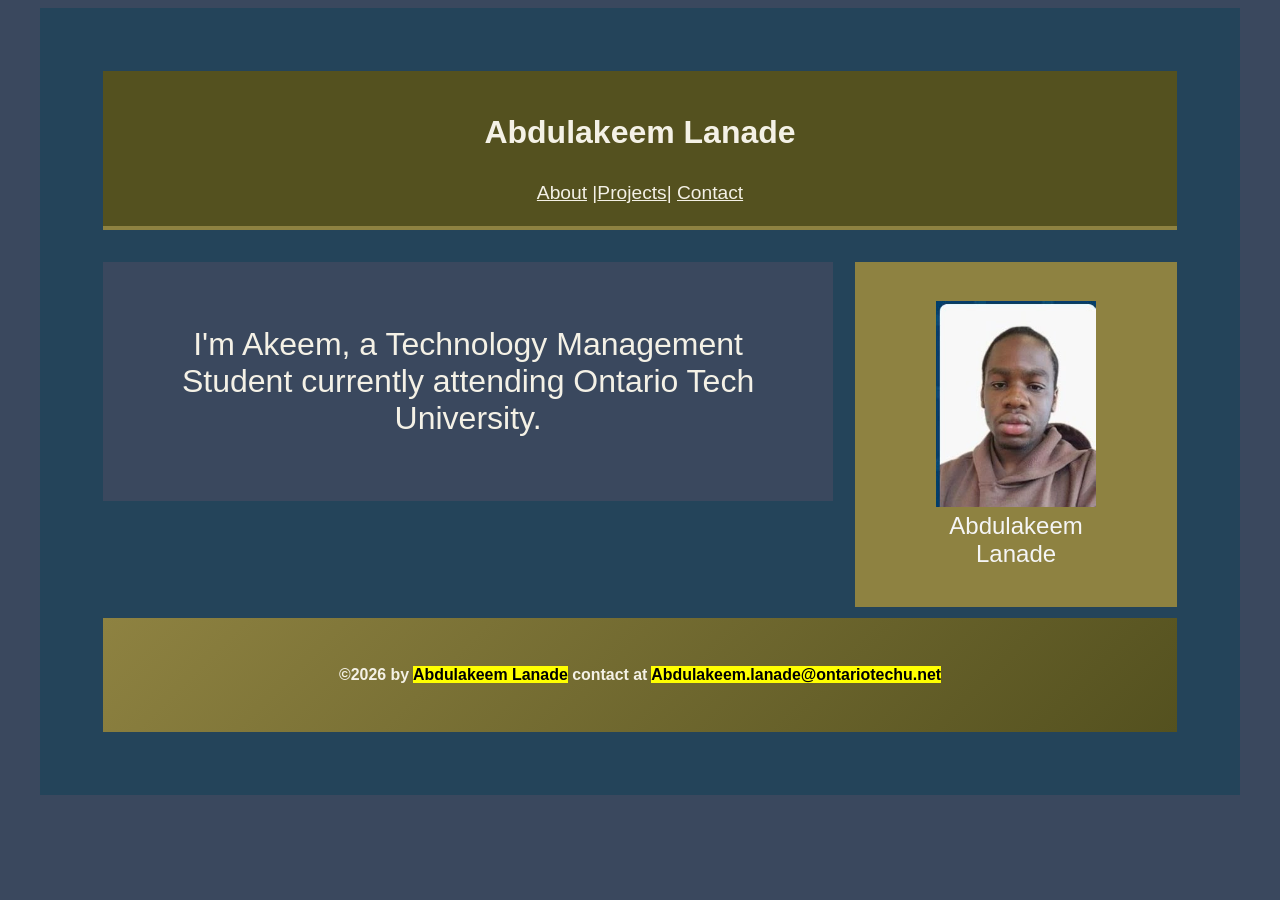
<file: index.html>
<!DOCTYPE html>
<html lang="en">
    <head>
        <meta charset="UTF-8">
        <meta name="viewport" content="width=device-width, initial-scale=1.0">
        <link href="base.css" rel="stylesheet" type="text/css">
        <link href="tablet.css" rel="stylesheet" type="text/css" media="only screen and (min-width:601px) and (max-width:959px)">
        <link href="phone.css" rel="stylesheet" type="text/css" media="only screen and (max-width:600px)">
        <title>Home</title>
         
    </head>

    <body>
        <div id="wrapper"> <!--gonna put everything on this page within a nice diagnal gradient*/ -->
            <header> <!-- Header tag because this goes on the top of the screen-->
                <h1> Abdulakeem Lanade</h1>
                    <nav> <!-- Nav tag for the navigation bar-->
                            <a href="About_Page.html">About</a> |<a href="Projects.html">Projects</a>| <a href="Contact_Page.html">Contact</a> </h3>
                    </nav>
            </header>

            <main class="Main_home"> <!-- The "main" tag is simply for the MAIN contents of this page I learned this from W3 Schools-->
                <p>I'm Akeem, a Technology Management Student currently attending Ontario Tech University.</p>
            </main>
            
            <aside> 
                <figure>
                    <img class="profile-pic"
                    src="Media/self.jpeg" 
                    alt=" Photo of Abdulakeem Lanade" 
                    style="width: 80%">
                    <figcaption style="color: whitesmoke; font-size: x-large;"> Abdulakeem Lanade </figcaption>
                </figure>
            </aside>

            <footer> 
                <h5>©2026 by <mark>Abdulakeem Lanade</mark> contact at <mark>Abdulakeem.lanade@ontariotechu.net</mark></h5> <!-- I put the mark there just to make it feel differnt from the one from the pdf example-->
            </footer>
        </div>
    </body>
</html>
</file>
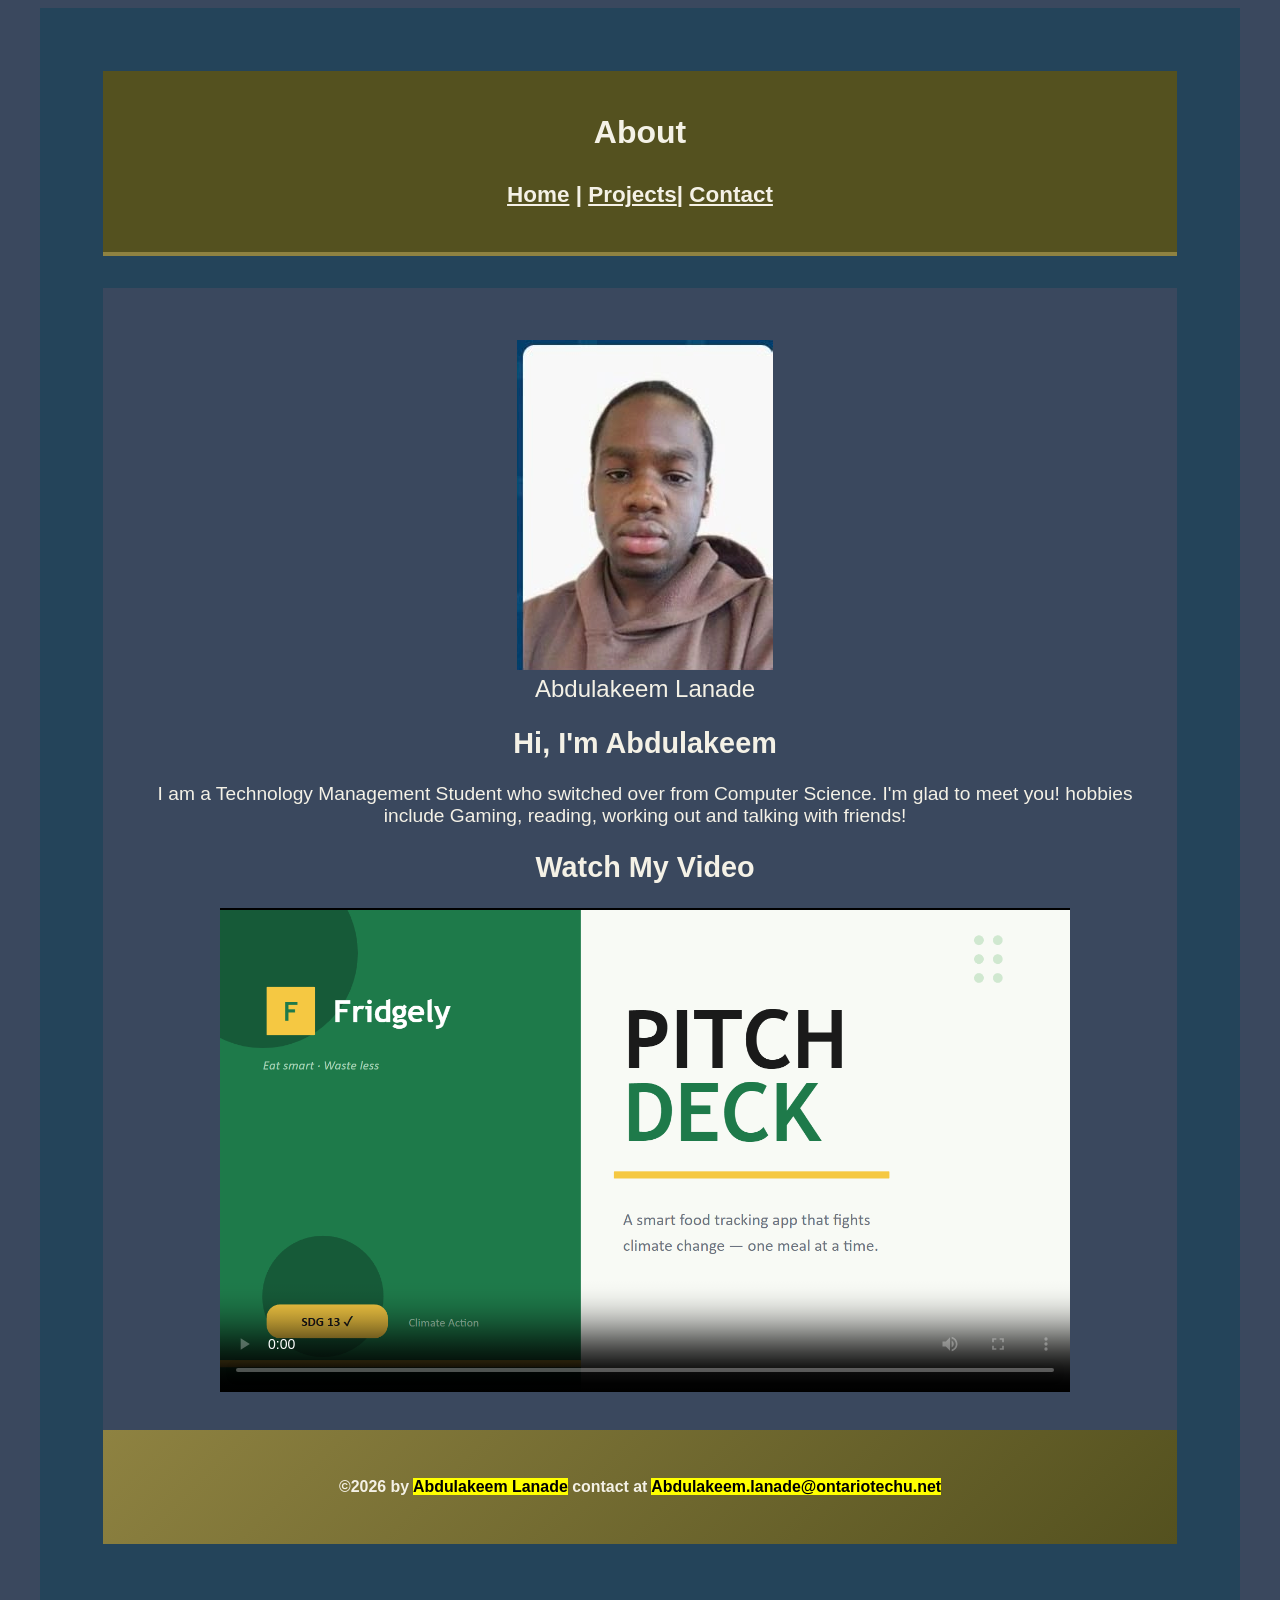
<file: About_Page.html>
<!DOCTYPE html>
<html lang="en">
    <head>
        <meta charset="UTF-8">
        <meta name="viewport" content="width=device-width, initial-scale=1.0">
      

        <meta name="viewport" content="width=device-width, initial-scale=1.0">
        <link href="base.css" rel="stylesheet" type="text/css">
        <link href="tablet.css" rel="stylesheet" type="text/css"media="only screen and (min-width:481px) and (max-width:959px)">
        <link href="phone.css" rel="stylesheet" type="text/css"media="only screen and (max-width:480px)">

        <title>About Me</title>
    </head>



    <body>
        <div id="wrapper"> 
            <header> 
                <h1> About</h1>
                    <nav> 
                        <h3>    
                            <a href="index.html">Home</a> | <a href="Projects.html">Projects</a>| <a href="Contact_Page.html">Contact</a> 
                        </h3>
                    </nav>
            </header>
                
        <main >
             <article>
                <figure>
                    <img src="Media/self.jpeg" alt="Portrait of Abdulakeem Lanade" style="max-width: 85%;">
                    <figcaption>Abdulakeem Lanade</figcaption>
                </figure>
                <h2>Hi, I'm Abdulakeem</h2>
                <p>I am a Technology Management Student who switched over from Computer Science. I'm glad to meet you! hobbies include Gaming, reading, working out and talking with friends!</p>
            </article>
    
            <article>
                <h2>Watch My Video</h2>
                <video controls preload="metadata" style="max-width: 85%;"
                       poster="Media/thumbnail.png" >
                    <source src="Media/Fridgely_Pitch.mp4" type="video/mp4" >
                </video>
            </article>
            
        </main>

        <footer> 
            <h5>©2026 by <mark>Abdulakeem Lanade</mark> contact at <mark>Abdulakeem.lanade@ontariotechu.net</mark></h5> 
        </footer>

        </div>
    </body>
</html>
</file>
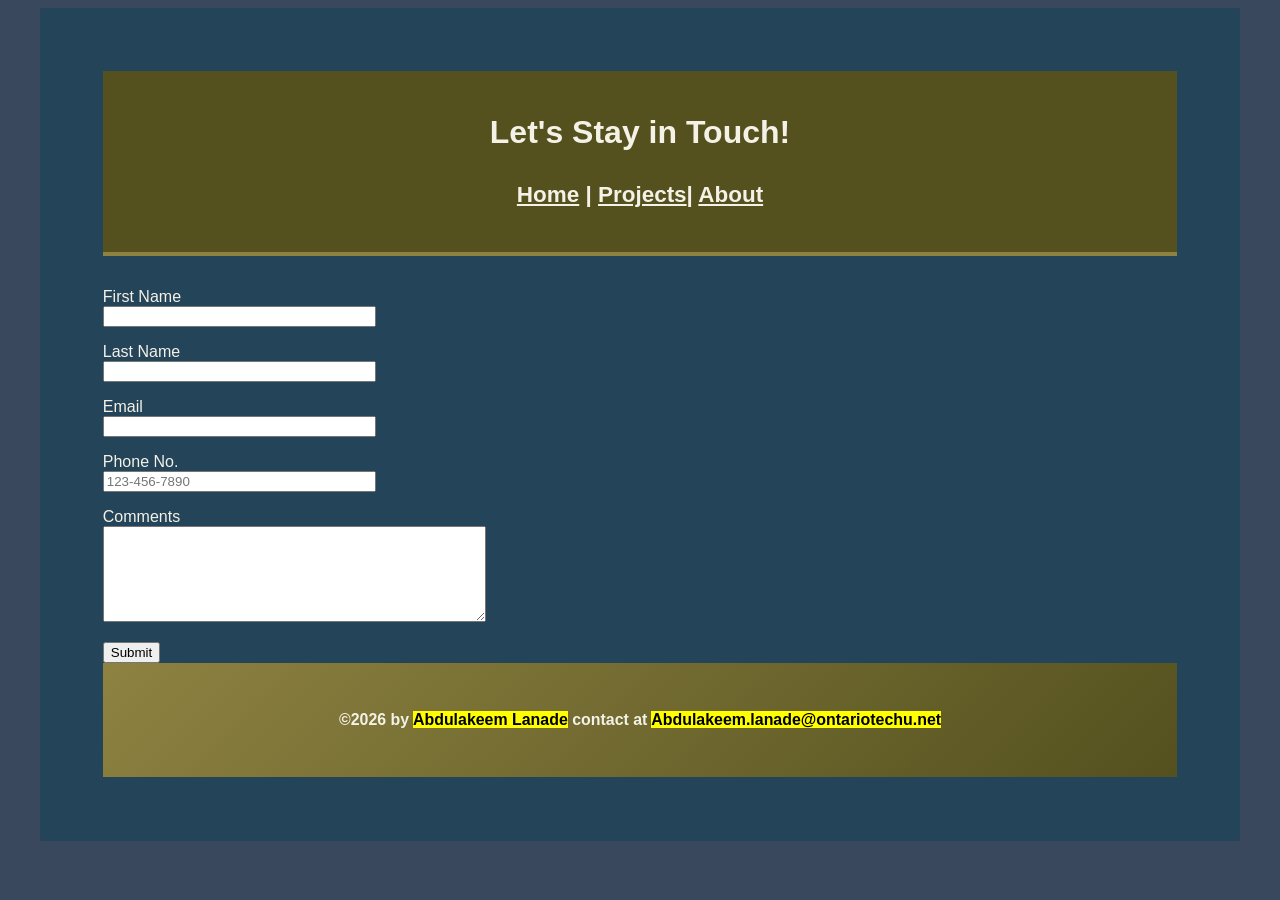
<file: Contact_Page.html>
<!DOCTYPE html>
<html lang="en">
<head>
    <meta charset="UTF-8">
        <meta name="viewport" content="width=device-width, initial-scale=1.0">
       

        <meta charset="UTF-8">
        <meta name="viewport" content="width=device-width, initial-scale=1.0">
        <link href="base.css" rel="stylesheet" type="text/css">
        <link href="tablet.css" rel="stylesheet" type="text/css" media="only screen and (min-width:481px) and (max-width:959px)">
        <link href="phone.css" rel="stylesheet" type="text/css" media="only screen and (max-width:480px)">
        <title>Projects</title>
    <title>Contact</title>
</head>

<body>
    <div id="wrapper">
        
    <header>
        <h1>Let's Stay in Touch!</h1>
        <nav> 
            <h3>    
                <a href="index.html">Home</a> | <a href="Projects.html">Projects</a>| <a href="About_Page.html">About</a> 
            </h3>
        </nav>
    </header>

    <form 
        action="mailto:abdulakeem.lanade@ontariotechu.net?subject=WouldLikeToStayInTouch%20on%20website"
         method="post" 
         enctype="text/plain" 
         name="StayInTouch_form">

         <!-- Most of this code is from Me following along the lecture on forms-->
         <p>
            <label for="fname">First Name</label><br>
            <input type="text" id="fname" name="Fname" size="32">
        </p>    
        <p>
            <label for="lname">Last Name</label><br>
            <input type="text" id="lname" name="Lname" size="32">
        </p>
        <p>
            <label for="email">Email </label><br>
            <input type="email" id="email" name="Email" size="32">
        </p>
        <p>
            <label for="Phone_Numb">Phone No.</label><br>
            <input type="tel" id="Phone" name="Phone" size="32" autocomplete="tel" placeholder="123-456-7890" pattern="[0-9]{3}-[0-9]{3}-[0-9]{4}" required>
        </p>
        <p>
            <label for="comments">Comments</label><br> <!--Made sure that the comments section is a text area not a label-->
            <textarea id="comments" name="Comments" cols="45" rows="6"></textarea>
        </p>

        <input type="submit" value="Submit">
    </form>
        <footer> 
            <h5>©2026 by <mark>Abdulakeem Lanade</mark> contact at <mark>Abdulakeem.lanade@ontariotechu.net</mark></h5> <!-- I put the mark there just to make it feel differnt from the one from the pdf example-->
        </footer>

    </div>
    
</body>
</html>
</file>
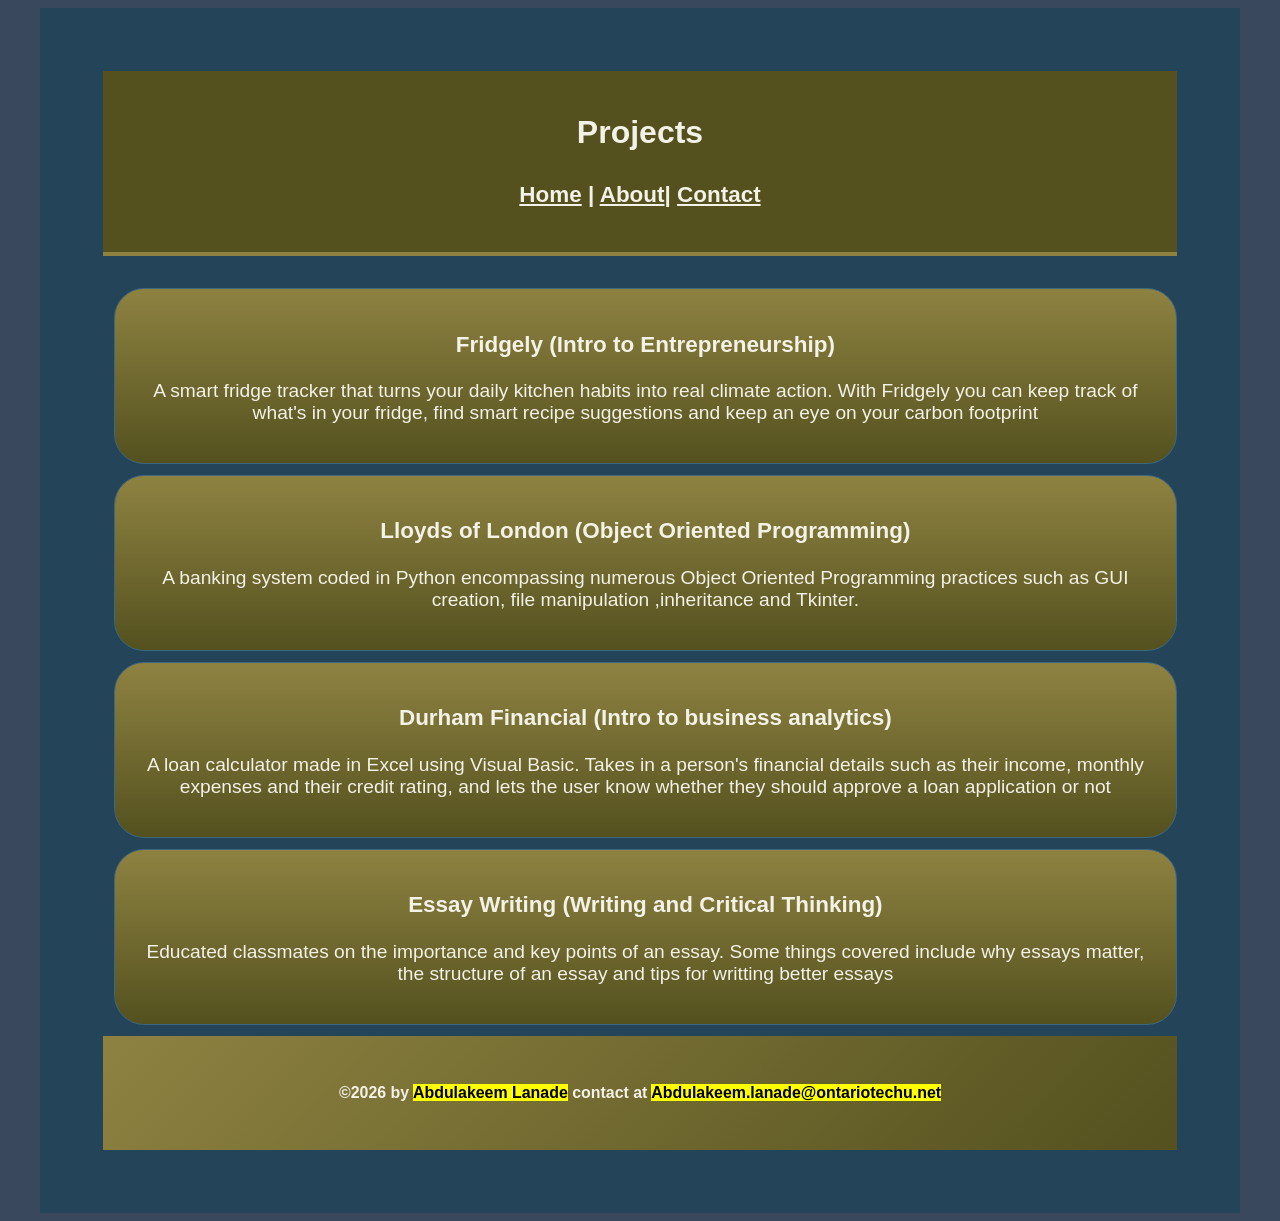
<file: Projects.html>
<!DOCTYPE html>
<html lang="en">
<head>
    <meta charset="UTF-8">
        <meta name="viewport" content="width=device-width, initial-scale=1.0">
      

        <meta charset="UTF-8">
        <meta name="viewport" content="width=device-width, initial-scale=1.0">
        <link href="base.css" rel="stylesheet" type="text/css">
        <link href="tablet.css" rel="stylesheet" type="text/css" media="only screen and (min-width:481px) and (max-width:959px)">
        <link href="phone.css" rel="stylesheet" type="text/css" media="only screen and (max-width:480px)">
        <title>Projects</title>
</head>

<body>
    <div id="wrapper"> 
            <header> 
                <h1> Projects </h1>
                    <nav> <!-- Nav tag for the navigation bar-->
                        <h3>    
                            <a href="index.html">Home</a> | <a href="About_Page.html">About</a>| <a href="Contact_Page.html">Contact</a> 
                        </h3>
                    </nav>
            </header>

        <section id="projects">
            <article class="Project_Card">
                <h3>Fridgely (Intro to Entrepreneurship)</h3>
                <p>A smart fridge tracker that turns your daily kitchen habits into real climate action. With Fridgely you can keep track of what's in your fridge, find smart recipe suggestions and keep an eye on your carbon footprint</p>
            </article>

            <article class="Project_Card">
                <h3>Lloyds of London (Object Oriented Programming)</h3>
                <p>A banking system coded in Python encompassing numerous Object Oriented Programming practices such as GUI creation, file manipulation ,inheritance and Tkinter.</p>
            </article>

            <article class="Project_Card">
                <h3>Durham Financial (Intro to business analytics)</h3>
                <p>A loan calculator made in Excel using Visual Basic. Takes in a person's financial details such as their income, monthly expenses and their credit rating, and lets the user know whether they should approve a loan application or not</p>
            </article>

            <article class="Project_Card">
                <h3>Essay Writing (Writing and Critical Thinking)</h3>
                <p>Educated classmates on the importance and key points of an essay. Some things covered include why essays matter, the structure of an essay and  tips for writting better essays</p>
            </article>
    </section>

        <footer> 
            <h5>©2026 by <mark>Abdulakeem Lanade</mark> contact at <mark>Abdulakeem.lanade@ontariotechu.net</mark></h5> <!-- I put the mark there just to make it feel differnt from the one from the pdf example-->
        </footer>
    </div>
</body>
</html>
</file>
<file: base.css>
@charset "UTF-8"; /* tells browser how to interpret the css styling */

.Project_Card{ /* Because Project_Card is a CLASS not an ID (like the wrapper) its uses a '.' to be called in CSS*/ 
  background-color: #8E8241;
  border: 1px solid #3d6680;
  border-radius: 30px; /* Rounds the corners of the projects */
  padding: 20px; /* increases the size of each project box */
  margin-bottom: 1%;
  font-size: larger;
  background: linear-gradient(#8E8241, #54511F) /* linear gradient for each project card*/
}


body {
    background-color: #3A485E;
    font-family: 'Trebuchet MS', 'Lucida Sans Unicode', 'Lucida Grande', 'Lucida Sans', Arial, sans-serif; /*different fonts to be used if the first one fails */
    color: #F4F1E6;
    width: auto;
}

#wrapper {
    width: 85%;
    height: auto;    
    margin:  auto;  
    padding: 5%;
    background-color: #24445A;
}

header {
    background-color: #54511F;
    padding: 2%;
    margin-bottom: 3%;
    text-align: center;
    border-bottom: 4px solid #8E8241;
}

main {
    background-color: #3A485E;
    font-size: larger;
    padding: 3%;
    min-width: 50%;      
}

article{
    margin-left: 1%;
    text-align: center;
    
}

.Main_home{
    box-sizing: border-box; 
    max-width: 68%;
    font-size: xx-large;
    text-align: center;
    float: left; 
}

aside {
    box-sizing: border-box; 
    background-color: #8E8241;
    color: #000000; 
    font-size: large;
    text-align: center;
    padding: 2%;
    width: 30%;
    float: right;
    margin-bottom: 1%;
}

figcaption{
    font-size: x-large;
}


nav{
    background-color: #54511F;
    margin-top: 3%;
    text-align: center;
    font-size: larger;
}

a {
    color: #F4F1E6;
}

a:visited { /* after you have visited a link */
    color: rgb(172, 213, 216);
}

a:hover { /* while hovering over a link */
    color: #f2c75c;
}

footer {
    clear: both; /* keeps footer below the floated columns */
    background-color: #54511F;
    font-size: larger;
    padding: 2%;
    text-align: center; /*keeps the text of the footer in the center*/
    background: linear-gradient(135deg, #8E8241, #54511F); /* angle gradeint on the footer */
}
</file>
<file: tablet.css>
@charset "UTF-8"; /* tells the browser how to interpret the CSS */

body {
    background-color: #3A485E;
    color: #F4F1E6;
    font-family: 'Trebuchet MS', 'Lucida Sans Unicode', 'Lucida Grande', 'Lucida Sans', Arial, sans-serif;
}

#wrapper {
    box-sizing: border-box;
    width: 85%;
    height: auto;
    margin: auto;
    padding: 5%;
    background-color: #24445A;
}

header {
    box-sizing: border-box;
    margin-bottom: 10px;
    padding: 20px;
    background-color: #54511F;
    border-bottom: 4px solid #8E8241;
    text-align: center;
}

nav {
    margin-top: 2%;
    background-color: #54511F;
    font-size: larger;
    text-align: center;
}


main {
    box-sizing: border-box;
    float: left;
    width: 68%;
    padding: 3%;
    background-color: #3A485E;
    font-size: larger;
    
}

.Main_home {
    max-width: 68%;
    font-size: x-large;

}

article{
    margin-left: 1%;
    text-align: center;
}


aside {
    box-sizing: border-box;
    float: right;
    width: 30%;
    padding: 20px;
    background-color: #8E8241;
    color: #1d1b0a;
    font-size: larger;
}

/* Project_Card is a class (not an ID like #wrapper), so it's targeted with a '.' */
.Project_Card {
    margin-bottom: 1%;
    padding: 3%;
    background-color: #8E8241;
    border: 1px solid #3d6680;
    border-radius: 30px;
    font-size: large;
}

footer {
    clear: both; /* keeps the footer below the floated main and aside */
    padding: 10px;
    background-color: #54511F;
    font-size: larger;
    text-align: center;
}
</file>
<file: phone.css>
@charset "UTF-8"; 

#wrapper {
    width: 100%;
    padding: 3%;
    box-sizing: border-box;
}


body{

    background-color: #3A485E;
}
header {
    padding: 5%;
    
}

nav {
    margin-top: 2%;
    background-color: #54511F;
    text-align: center;
    font-size: x-large;
    padding: 5%;
}

/* stack the columns*/
main,
aside {
    float: none;
    width: 100%;
    min-width: 0;          
    margin-bottom: 5%; 
}



.Main_home {
    max-width: 100%;   
        
}

.Project_Card {
    border-radius: 15px;
    margin-bottom: 1%;
    padding: 3%;
    background-color: #8E8241;
    border: 3px solid #3d6680;
    font-size: large;
}


img,
video {
    max-width: 100%;
    height: auto;
    width: 50%; margin: 0 auto;
    
}

.profile-pic {
    width: 60%;
}


footer {
    margin-top: 5%;
    clear: both; /* keeps footer below the floated columns */
    background-color: #54511F;
    font-size: larger;
    padding: 2%;
    text-align: center; /*keeps the text of the footer in the center*/
}
</file>
